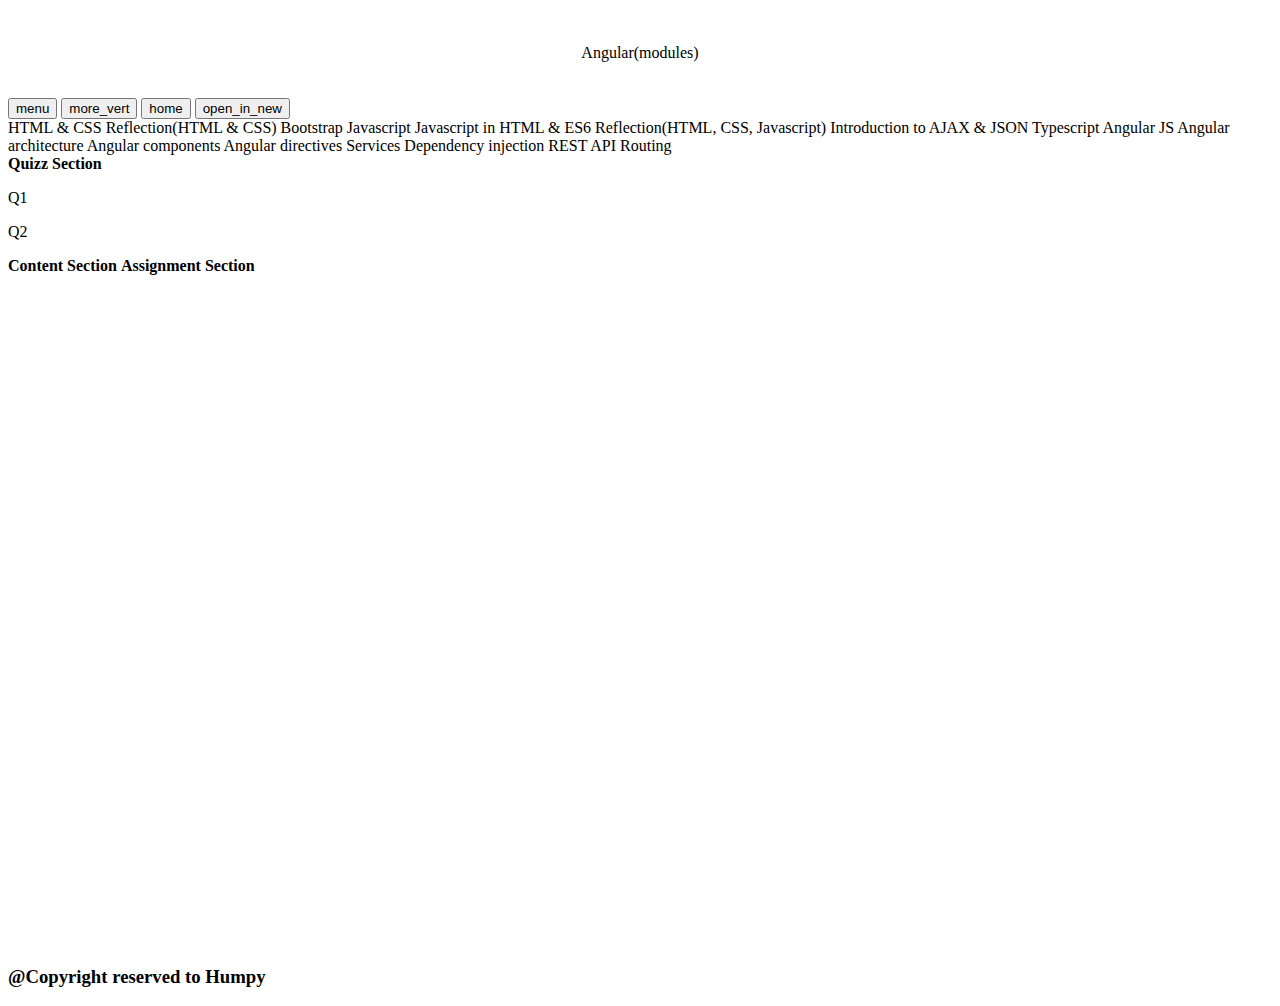
<file: src/app/app.component.html>
<div id="a2">
  <br>
<br><header align="center">Angular(modules)</header>
<br><br>
</div>
<body>
  <section>
          <button mat-icon-button color="accent" aria-label="a menu icon">
            <mat-icon>menu</mat-icon>
          </button>   

          <button mat-icon-button color="accent" aria-label="vertical three dot icon">
            <mat-icon>more_vert</mat-icon>
          </button>

          <button mat-icon-button color="accent" aria-label="home icon">
            <mat-icon>home</mat-icon>
          </button>
          
          <button mat-icon-button  color="accent" aria-label="open in new tab icon">
            <mat-icon>open_in_new</mat-icon>
          </button>
    
        </section>
</body>

<div><mat-sidenav-container>
  <mat-sidenav #sidenav>
    <mat-nav-list>
      <div id="a1">

      <a id="a1" mat-list-item [routerLink]="'/accounts'"> HTML & CSS </a>
      <a id="a1" mat-list-item [routerLink]="'/create-account'"> Reflection(HTML & CSS)</a>
      <a id="a1" mat-list-item [routerLink]="'/contacts'"> Bootstrap </a>
      <a id="a1" mat-list-item [routerLink]="'/create-contact'"> Javascript </a>
      <a id="a1" mat-list-item [routerLink]="'/activities'"> Javascript in HTML & ES6 </a>
      <a id="a1" mat-list-item [routerLink]="'/activities'">Reflection(HTML, CSS, Javascript)</a>
      <a id="a1" mat-list-item [routerLink]="'/accounts'"> Introduction to AJAX & JSON </a>
      <a id="a1" mat-list-item [routerLink]="'/create-account'"> Typescript </a>
      <a id="a1" mat-list-item [routerLink]="'/contacts'"> Angular JS</a>
      <a id="a1" mat-list-item [routerLink]="'/create-contact'"> Angular architecture</a>
      <a id="a1" mat-list-item [routerLink]="'/activities'"> Angular components </a>
      <a id="a1" mat-list-item [routerLink]="'/create-activity'"> Angular directives </a>
      <a id="a1" mat-list-item [routerLink]="'/accounts'"> Services </a>
      <a id="a1" mat-list-item [routerLink]="'/create-account'"> Dependency injection </a>
      <a id="a1" mat-list-item [routerLink]="'/contacts'"> REST API </a>
      <a id="a1" mat-list-item [routerLink]="'/create-contact'"> Routing </a>
      

     
    </div>
    </mat-nav-list>
  </mat-sidenav>
  <mat-sidenav-content>
    <div style="height: 88vh;">
      <mat-card >
        <mat-card-header><b>Quizz Section</b></mat-card-header>
        <p>Q1</p>
        <p>Q2</p>
      </mat-card>
      <mat-card><b>Content Section</b></mat-card>
      <mat-card><b>Assignment Section</b></mat-card>

      
    </div>
  </mat-sidenav-content>
</mat-sidenav-container>
</div>
<div>
  <footer>
    <h3>
        @Copyright reserved to Humpy
    </h3>
  </footer>
</div>
</file>
